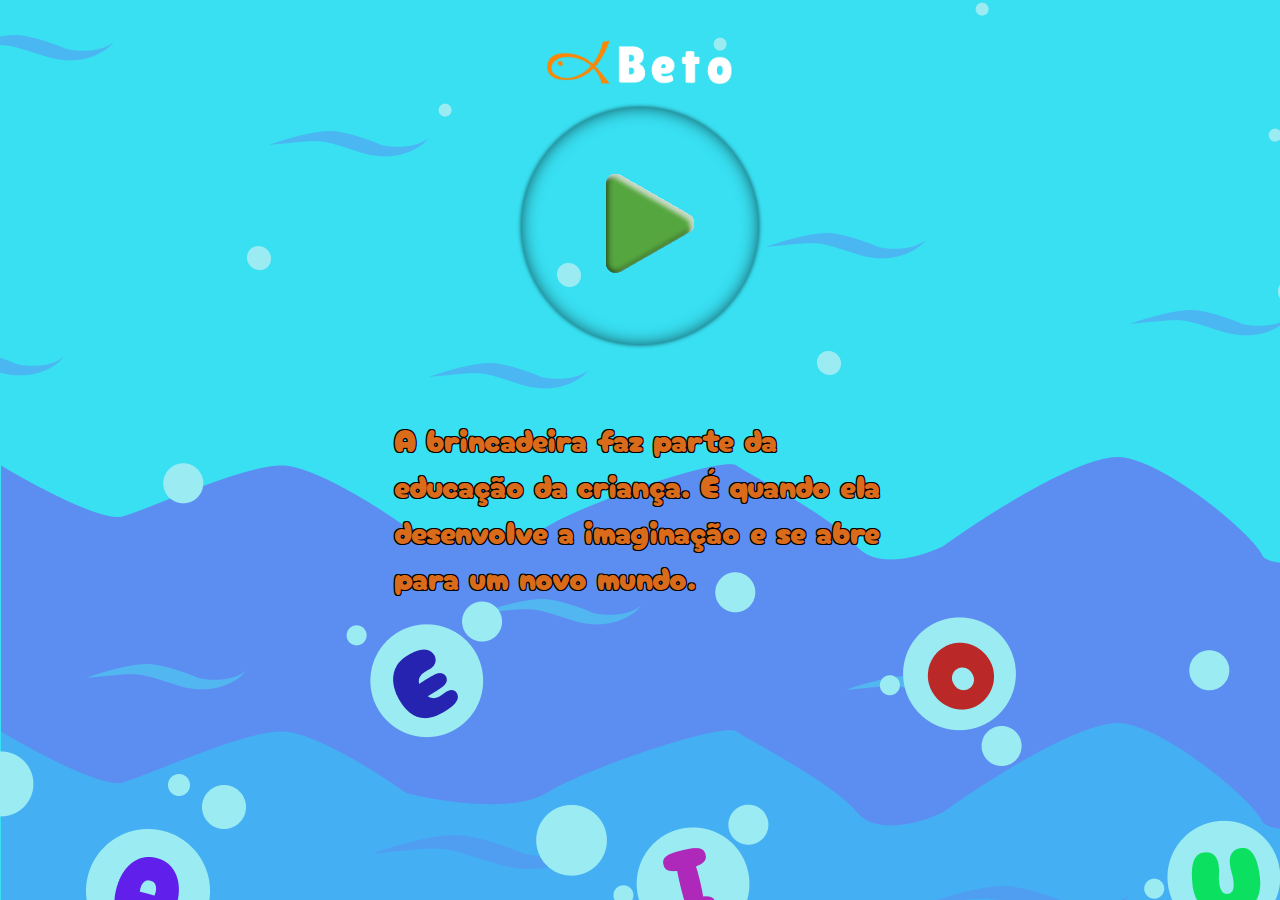
<file: index.html>
<!DOCTYPE html>
<html lang="pt-br">
    <head>
        <meta charset="UTF-8">
        <meta name="viewport" content="width=device-width, initial-scale=1.0">
        <link rel="stylesheet" href="css/style.css">
        <link rel="shortcut icon" href="/img/favicon.svg" type="image/x-icon" />
        <title>AlfaBeto</title>
    </head>
    <body>
        
        <div class="container">
            <div class="wrap_container">

                <img src="./img/logo.png" alt="" class="logo">

                <button class="start_button blob_efect" onclick="window.location.href = 'login.html'">
                    <img src="./img/Polygon 1.svg" alt="">
                </button>

                <p class="intro_message text_shadow" id="intro_message">
                    A brincadeira faz parte da educação da criança. É quando ela desenvolve a imaginação e se abre para um novo mundo.
                </p>

            </div>
        </div>

       <script src="js/script.js"></script>
    </body>
</html>
</file>
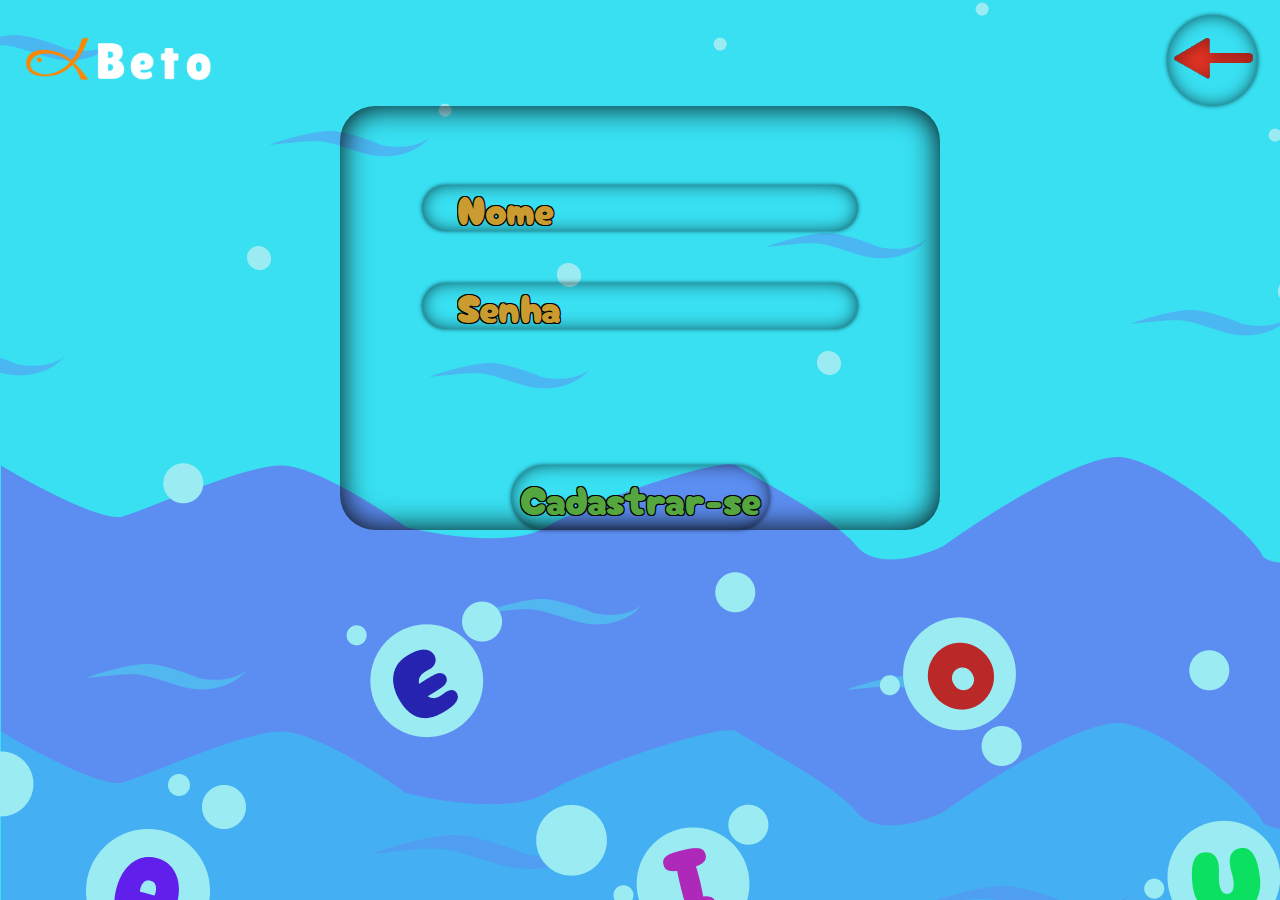
<file: cadastrar.html>
<!DOCTYPE html>
<html lang="pt-br">
    <head>
        <meta charset="UTF-8">
        <meta name="viewport" content="width=device-width, initial-scale=1.0">
        <link rel="shortcut icon" href="/img/favicon.svg" type="image/x-icon" />
        <link rel="stylesheet" href="css/style.css">
        <title>Login</title>
    </head>
    <body>
        <div class="container">
            <menu class="menu_incial">
                <img src="./img/logo.png" alt="" class="logo">

                <button class="back_button blob_efect" onclick="window.location.href = 'index.html'">
                    <img src="./img/seta.svg" alt="">
                </button>

            </menu>

            <div class="wrapper_login">

                <input type="text" name="txt_nome" id="" class=" txt_log blob_efect text_shadow" placeholder="Nome">

                <input type="password" name="txt_senha" id="" class="txt_pwd blob_efect text_shadow" placeholder="Senha">

                <button class="btn_cadastrar blob_efect text_shadow" onclick="window.location.href = 'login.html'">Cadastrar-se</button> 
            </div>
        </div>
    </body>
</html>
</file>
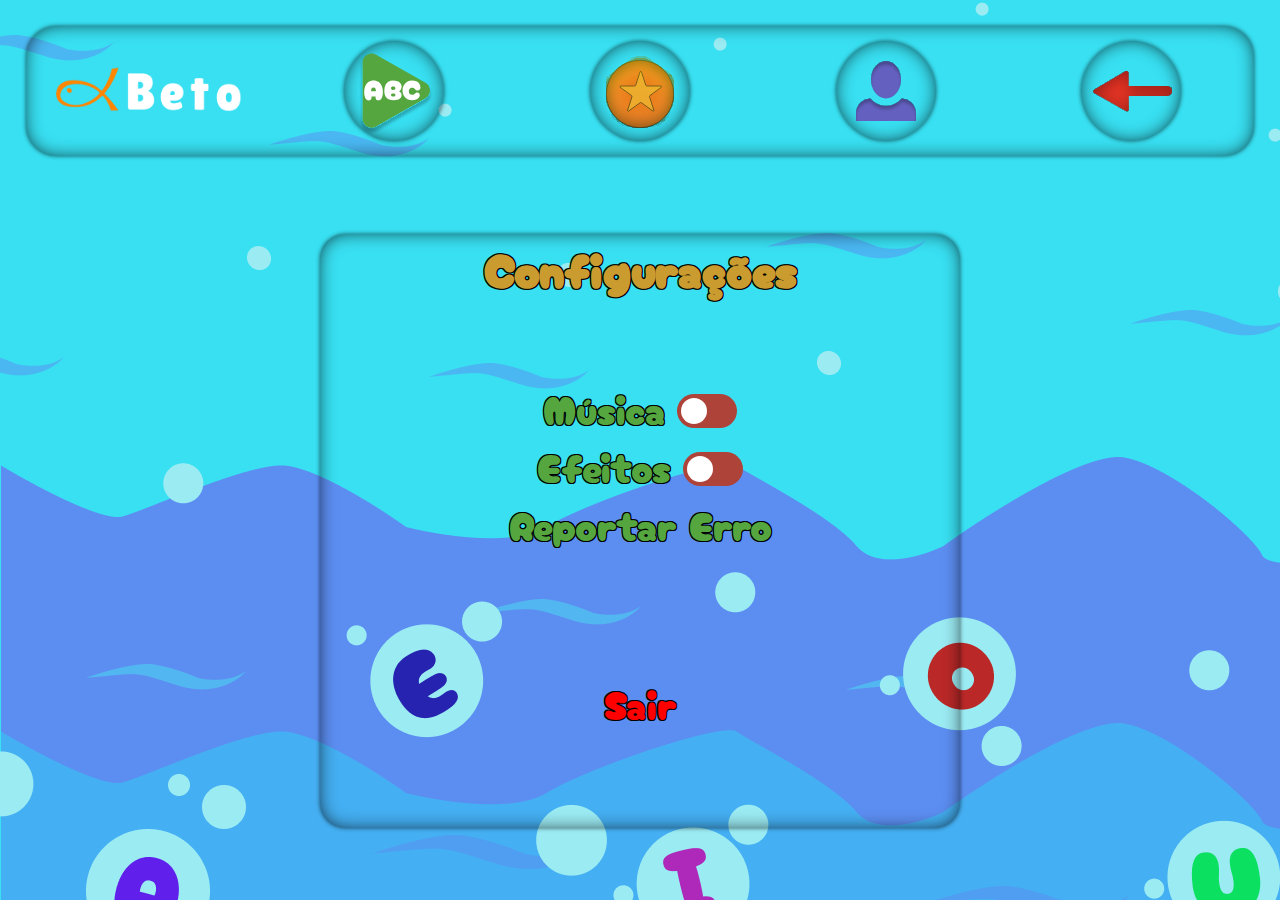
<file: configuracao.html>
<!DOCTYPE html>
<html lang="pt-br">
    <head>
        <meta charset="UTF-8">
        <meta name="viewport" content="width=device-width, initial-scale=1.0">
        <link rel="shortcut icon" href="/img/favicon.svg" type="image/x-icon" />
            <link rel="stylesheet" href="css/style.css">
        <title>Document</title>
    </head>
    <body>
        <div class="container">
            <menu class="main_menu blob_efect">
                <nav>
                    
                    <ul>
                        <li>
                            <a href="index.html" style="box-shadow: none;">
                                <img src="./img/logo.png" alt="" class="logo">
                            </a>
                        </li>

                        <li>
                            <a href="main.html" class="blob_efect">
                                <img src="./img/play.svg" alt="" class="play">
                            </a>
                        </li>

                        <li>
                            <a href="#" class="blob_efect">
                                <img src="./img/MEDALHA.svg" alt="">
                            </a>
                        </li>

                        <li>
                            <a href="perfil.html" class="blob_efect">
                                <img src="./img/pessoa.svg
                                " alt="" class="pessoa">
                            </a>
                        </li>

                        <li>
                            <a href="login.html" class="blob_efect"> 
                                <img src="./img/seta.svg" alt="">
                            </a>
                        </li>
                    </ul>
                </nav>
            </menu>

            <div class="wrapper_config blob_efect">
                <h3>Configurações</h3>

                <span>
                    Música
                    <label class="switch">
                        <input type="checkbox">
                        <span class="slider round"></span>
                    </label>
                </span>

                <span>
                    Efeitos
                    <label class="switch">
                        <input type="checkbox">
                        <span class="slider round"></span>
                    </label>
                </span>
                
                <a href="" style="margin-bottom: 121px;">Reportar Erro</a>

                <a href="login.html" style="color: red; margin-bottom: 96px;">Sair</a>

            </div>
        </div>
    </body>
</html>
</file>
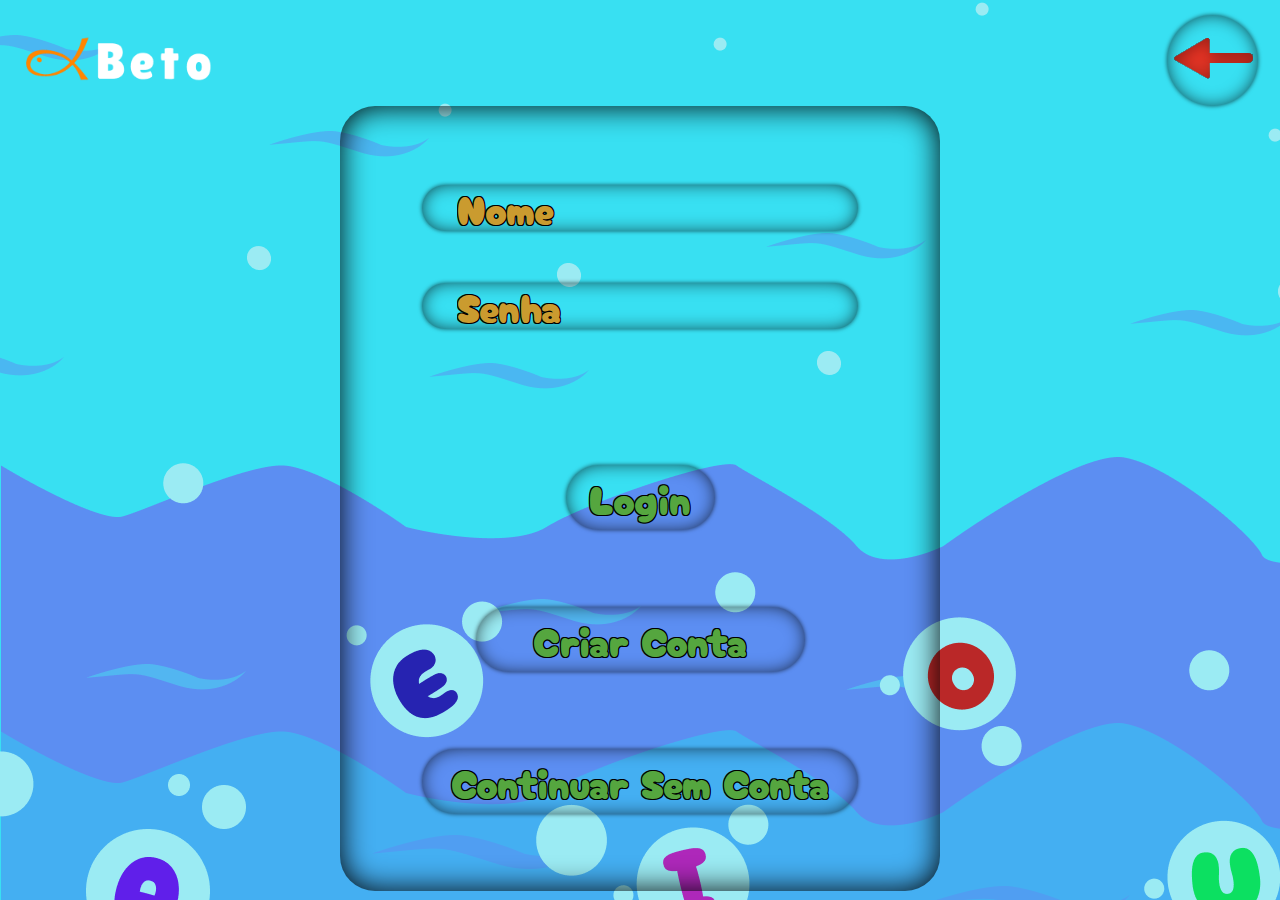
<file: login.html>
<!DOCTYPE html>
<html lang="pt-br">
    <head>
        <meta charset="UTF-8">
        <meta name="viewport" content="width=device-width, initial-scale=1.0">
        <link rel="shortcut icon" href="/img/favicon.svg" type="image/x-icon" />
        <link rel="stylesheet" href="css/style.css">
        <title>Login</title>
    </head>
    <body>
        <div class="container">
            <menu class="menu_incial">
                <img src="./img/logo.png" alt="" class="logo">

                <button class="back_button blob_efect" onclick="window.location.href = 'index.html'">
                    <img src="./img/seta.svg" alt="">
                </button>

            </menu>

            <div class="wrapper_login">

                <input type="text" name="txt_nome" id="" class=" txt_log blob_efect text_shadow" placeholder="Nome">

                <input type="password" name="txt_senha" id="" class="txt_pwd blob_efect text_shadow" placeholder="Senha">

                <button class="btn_login blob_efect text_shadow" onclick="window.location.href = 'main.html'">Login</button>

                <button class="btn_criar blob_efect text_shadow">Criar Conta</button>

                <Button class="btn_continuar blob_efect text_shadow">Continuar Sem Conta</Button>

            </div>
        </div>
    </body>
</html>
</file>
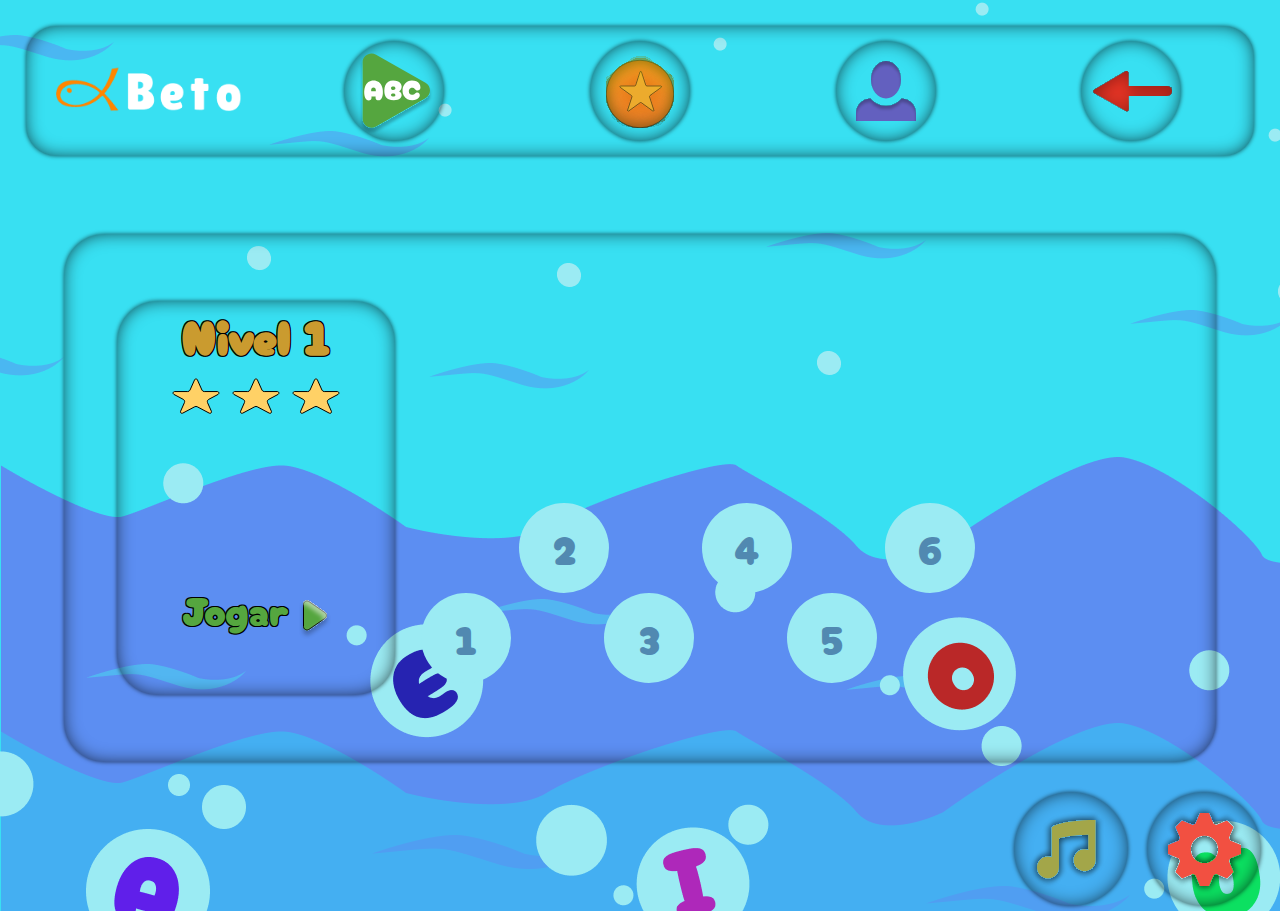
<file: main.html>
<!DOCTYPE html>
<html lang="pt-br">
        <head>
            <meta charset="UTF-8">
            <meta name="viewport" content="width=device-width, initial-scale=1.0">
            <link rel="shortcut icon" href="/img/favicon.svg" type="image/x-icon" />
            <link rel="stylesheet" href="css/style.css">
            <title>Painel Principal</title>
        </head>
        <body>
            <div class="container">
                <menu class="main_menu blob_efect">
                    <nav>
                        
                        <ul>
                            <li>
                                <a href="index.html" style="box-shadow: none;">
                                    <img src="./img/logo.png" alt="" class="logo">
                                </a>
                            </li>

                            <li>
                                <a href="#" class="blob_efect">
                                    <img src="./img/play.svg" alt="" class="play">
                                </a>
                            </li>

                            <li>
                                <a href="ranking.html" class="blob_efect">
                                    <img src="./img/MEDALHA.svg" alt="">
                                </a>
                            </li>

                            <li>
                                <a href="perfil.html" class="blob_efect">
                                    <img src="./img/pessoa.svg
                                    " alt="" class="pessoa">
                                </a>
                            </li>

                            <li>
                                <a href="login.html" class="blob_efect"> 
                                    <img src="./img/seta.svg" alt="">
                                </a>
                            </li>
                        </ul>
                    </nav>
                </menu>

                <div class="wrapper_level_select blob_efect">

                    <div class="box_nivel blob_efect">
                        <h3 class="text_shadow">Nivel 1</h3>
                        <span>
                            <img src="./img/star_level.svg" alt="">
                            <img src="./img/star_level.svg" alt="">
                            <img src="./img/star_level.svg" alt="">
                        </span>
                        <button class="text_shadow">Jogar <img src="./img/play_button.svg" alt=""></button>
                    </div>

                    <div class="box_numbers">

                        <div class="up_row">
                            <button>2</button>
                            <button>4</button>
                            <button>6</button>
                        </div>

                        <div class="down_row">
                            <button>1</button>
                            <button>3</button>
                            <button>5</button>
                        </div>


                    </div>

                </div>

                <div class="wrapper_conf">
                    <ul>

                        <li>
                            <a href="" class="blob_efect"><img src="./img/nota_musical.svg" alt="" style="margin-right: 10px;"></a>
                        </li>

                        <li>
                            <a href="configuracao.html" class="blob_efect"><img src="./img/engrenagem.svg" alt=""></a>
                        </li>

                    </ul>
                </div>

            </div>
        </body>
    </html>
</file>
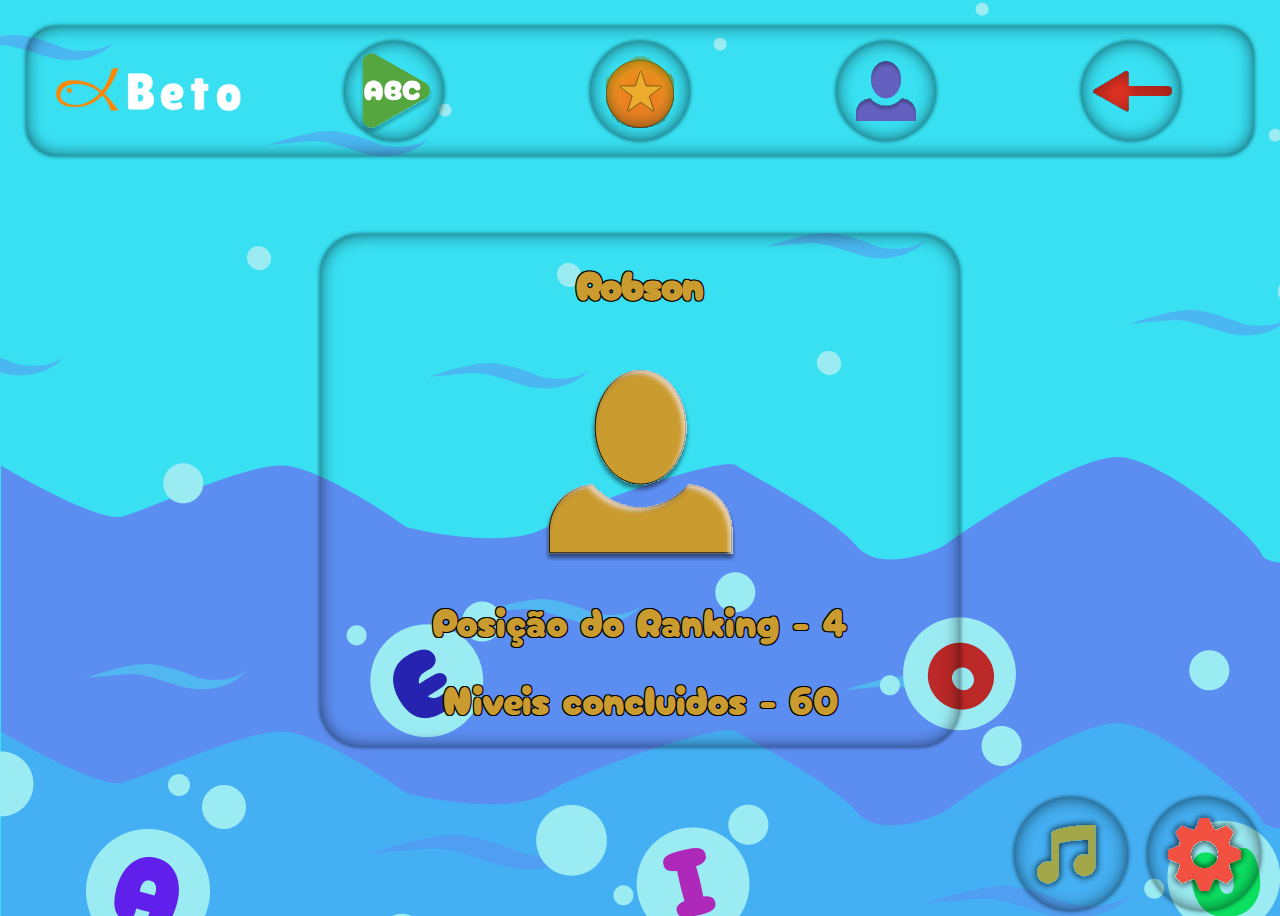
<file: perfil.html>
<!DOCTYPE html>
<html lang="pt-br">
    <head>
        <meta charset="UTF-8">
        <meta name="viewport" content="width=device-width, initial-scale=1.0">
        <link rel="shortcut icon" href="/img/favicon.svg" type="image/x-icon" />
        <link rel="stylesheet" href="css/style.css">
        <title>Perfil</title>
    </head>
    <body>
        <div class="container">
            <menu class="main_menu blob_efect">
                <nav>
                    
                    <ul>
                        <li>
                            <a href="index.html" style="box-shadow: none;">
                                <img src="./img/logo.png" alt="" class="logo">
                            </a>
                        </li>

                        <li>
                            <a href="main.html" class="blob_efect">
                                <img src="./img/play.svg" alt="" class="play">
                            </a>
                        </li>

                        <li>
                            <a href="main.html" class="blob_efect">
                                <img src="./img/MEDALHA.svg" alt="">
                            </a>
                        </li>

                        <li>
                            <a href="#" class="blob_efect">
                                <img src="./img/pessoa.svg
                                " alt="" class="pessoa">
                            </a>
                        </li>

                        <li>
                            <a href="login.html" class="blob_efect"> 
                                <img src="./img/seta.svg" alt="">
                            </a>
                        </li>
                    </ul>
                </nav>
            </menu>

            <div class="wrapper_perfil blob_efect">
                <h3>Robson</h3>

                <img src="./img/perfil.svg" alt="">

                <p>Posição do Ranking - 4</p>

                <p>Niveis concluidos - 60</p>

            </div>
            
            <div class="wrapper_conf">
                <ul>

                    <li>
                        <a href="" class="blob_efect"><img src="./img/nota_musical.svg" alt="" style="margin-right: 10px;"></a>
                    </li>

                    <li>
                        <a href="configuracao.html" class="blob_efect"><img src="./img/engrenagem.svg" alt=""></a>
                    </li>

                </ul>
            </div>

        </div>
    </body>
</html>
</file>
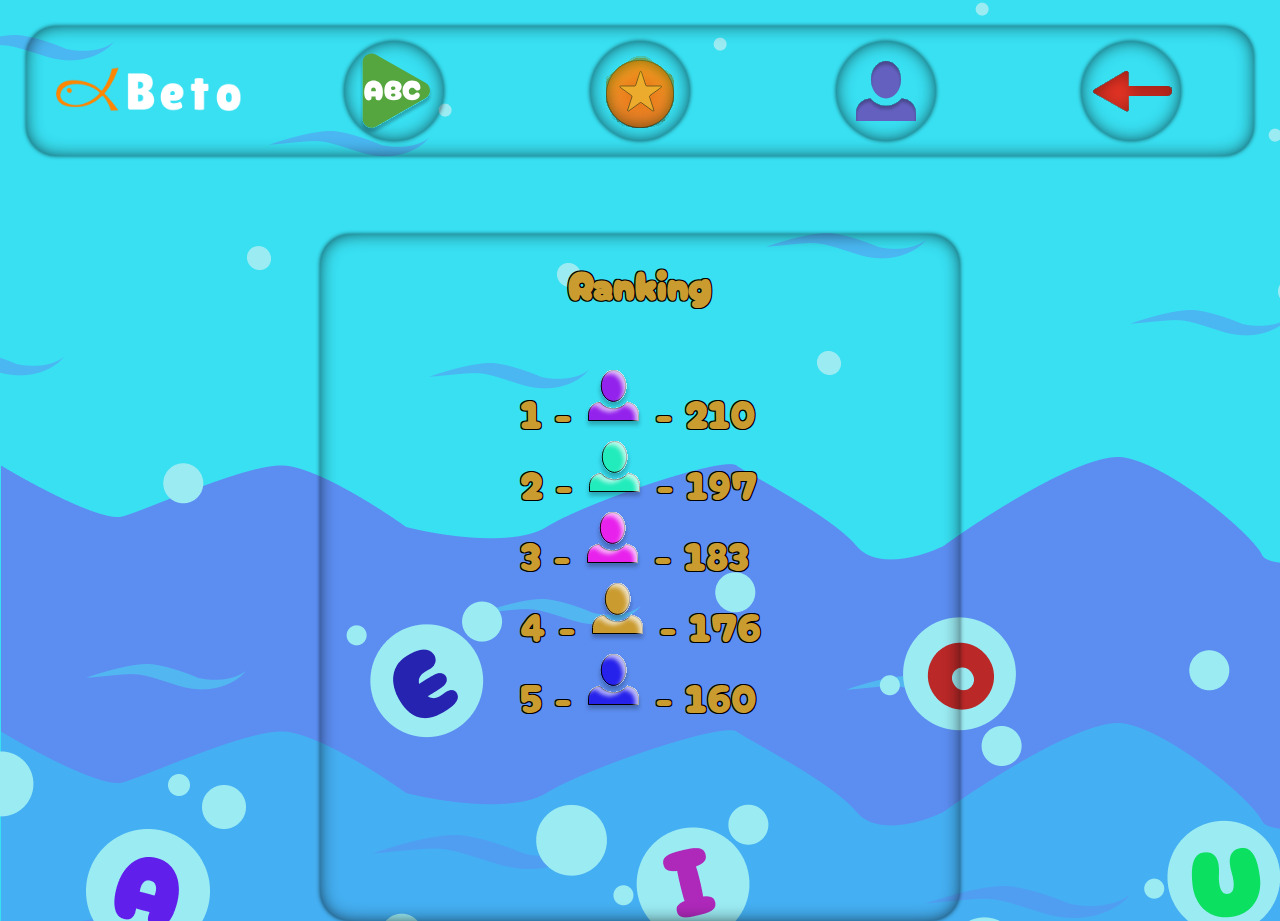
<file: ranking.html>
<!DOCTYPE html>
<html lang="pt-br">
    <head>
        <meta charset="UTF-8">
        <meta name="viewport" content="width=device-width, initial-scale=1.0">
        <link rel="shortcut icon" href="/img/favicon.svg" type="image/x-icon" />
        <link rel="stylesheet" href="css/style.css">
        <title>Ranking</title>
    </head>
    <body>
        <div class="container">
            <menu class="main_menu blob_efect">
                <nav>
                    
                    <ul>
                        <li>
                            <a href="index.html" style="box-shadow: none;">
                                <img src="./img/logo.png" alt="" class="logo">
                            </a>
                        </li>

                        <li>
                            <a href="main.html" class="blob_efect">
                                <img src="./img/play.svg" alt="" class="play">
                            </a>
                        </li>

                        <li>
                            <a href="#" class="blob_efect">
                                <img src="./img/MEDALHA.svg" alt="">
                            </a>
                        </li>

                        <li>
                            <a href="perfil.html" class="blob_efect">
                                <img src="./img/pessoa.svg
                                " alt="" class="pessoa">
                            </a>
                        </li>

                        <li>
                            <a href="login.html" class="blob_efect"> 
                                <img src="./img/seta.svg" alt="">
                            </a>
                        </li>
                    </ul>
                </nav>
            </menu>

            <div class="wrapper_ranking blob_efect">
                <h3 class="text_shadow">Ranking</h3>
                <ul>

                    <li>
                        <span>1</span> - <img src="./img/pessoa_roxo.svg" alt=""> - <span>210</span> 
                    </li>

                    <li>
                        <span>2</span> - <img src="./img/pessoa_azul_claro.svg" alt=""> - <span>197</span> 
                    </li>

                    <li>
                        <span>3</span> - <img src="./img/pessoa_rosa.svg" alt=""> - <span>183</span> 
                    </li>

                    <li>
                        <span>4</span> - <img src="./img/pessoa_amarela.svg" alt=""> - <span>176</span> 
                    </li>

                    <li>
                        <span>5</span> - <img src="./img/pessoa_azul_escuro.svg" alt=""> - <span>160</span> 
                    </li>

                </ul>
            </div>
        </div>
    </body>
</html>
</file>
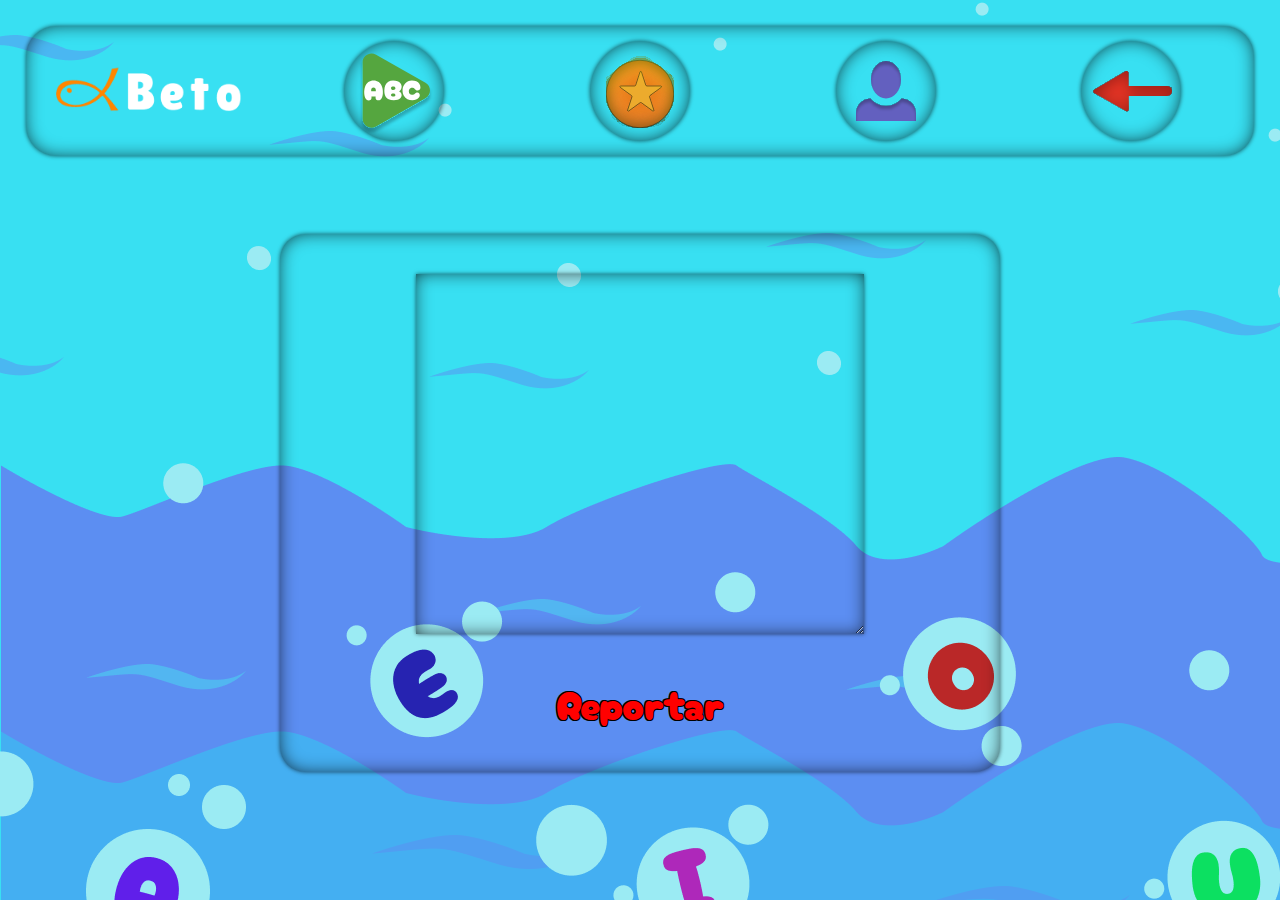
<file: reportar.html>
<!DOCTYPE html>
<html lang="pt-br">
    <head>
        <meta charset="UTF-8">
        <meta name="viewport" content="width=device-width, initial-scale=1.0">
        <link rel="shortcut icon" href="/img/favicon.svg" type="image/x-icon" />
        <link rel="stylesheet" href="css/style.css">
        <title>Reportar</title>
    </head>
    <body>
        <div class="container">
            <menu class="main_menu blob_efect">
                <nav>
                    
                    <ul>
                        <li>
                            <a href="index.html" style="box-shadow: none;">
                                <img src="./img/logo.png" alt="" class="logo">
                            </a>
                        </li>

                        <li>
                            <a href="main.html" class="blob_efect">
                                <img src="./img/play.svg" alt="" class="play">
                            </a>
                        </li>

                        <li>
                            <a href="#" class="blob_efect">
                                <img src="./img/MEDALHA.svg" alt="">
                            </a>
                        </li>

                        <li>
                            <a href="perfil.html" class="blob_efect">
                                <img src="./img/pessoa.svg
                                " alt="" class="pessoa">
                            </a>
                        </li>

                        <li>
                            <a href="login.html" class="blob_efect"> 
                                <img src="./img/seta.svg" alt="">
                            </a>
                        </li>
                    </ul>
                </nav>
            </menu>

            <div class="wrapper_reportar blob_efect">
                <textarea name="" id="" cols="30" rows="10" class="blob_efect">

                </textarea>

                <a href="">Reportar</a>
            </div>
        </div>
    </body>
</html>
</file>
<file: css/style.css>
/* Configurações Gerais do Site */
@font-face {
    font-family: 'Cherry Bomb One';
    src: url('../fonts/Cherry_Bomb_One/CherryBombOne-Regular.ttf') format('truetype');
  }

* {
    padding: 0px;
    margin: 0px;
    font-family: "Cherry Bomb One";
}

body {
    background-image: url("../img/main_background.png");
}

button:hover {
    cursor: pointer;
}

ul {
    list-style: none;
    text-decoration: none;
}

a {
    text-decoration: none;
}

/* ====================================================================*/

/* Classes Gerais */
.blob_efect {
    background: none;
    border: none;
    box-shadow: 0px 0px 4px rgba(0,0,0,0.6), inset 0px 0px 20px -5px #000;
}

.blob_efect a, button{
    background: none;
    border: none;
    box-shadow: 0px 0px 4px rgba(0,0,0,0.6), inset 0px 0px 20px -5px #000;
    border-radius: 400px;
}

.blob_efect a:hover, button:hover {
    box-shadow: -3px 3px 4px rgba(0,0,0,0.6), inset -3px 3px 4px 1px white;
}

.container {
    display: flex;
    flex-direction: column;
}

.logo {
    width: 194px;
}

.wrapper_conf {
    align-self: flex-end;
    margin-bottom: 5px;
}

.wrapper_conf ul {
    display: flex;
    align-items: center;
}

.wrapper_conf ul li {
    margin-right: 19px;
}

.wrapper_conf ul li a {
    display: flex;
    align-items: center;
    justify-content: center;
    border-radius: 400px;
    width: 114px;
    height: 114px;
}

.wrapper_conf ul li a:hover {
    box-shadow: -3px 3px 4px rgba(0,0,0,0.6), inset -3px 3px 4px 1px white;
}

/* ===================================================================== */

.wrap_container {
    display: flex;
    flex-direction: column;
    margin-top: 35px;
    align-items: center;
}


.start_button {
    width: 238px;
    height: 238px;
    
    border-radius: 300px;
    background: none;
    border: none;
    /* box-shadow: -5px 5px 2px rgba(0,0,0,0.6), inset -6px 6px 6px white; */
    /* box-shadow: 5px 5px 2px rgba(0,0,0,0.6), inset 6px 6px 6px white; */
    box-sizing: border-box;

    margin-bottom: 70px;
    margin-top: 14px;

    animation-duration: 2s;
    animation-name: blob_rotation;
    animation-iteration-count: infinite;
    animation-direction: alternate;

}

.start_button img {
    margin: auto;
    margin-left: 20px;
}

.start_button:hover {
    cursor: pointer;
}

.start_text {
    color: #DA6B1A;
    font-size: 36px;
    /* offset-x | offset-y | blur-radius | color */
}

.intro_message {
    font-size: 32px;
    width: 492px;
    color: #DA6B1A;
    transition: all, 5s;
}

.intro_message:hover {
    cursor: pointer;
}

.fade_out {
    opacity: 0;
}

.fade_in {
    opacity: 100;
}

.text_shadow {
    text-shadow:
    -1px -1px 0 #000, /* Sombra superior esquerda (cor do contorno) */
     1px -1px 0 #000, /* Sombra superior direita (cor do contorno) */
    -1px  1px 0 #000, /* Sombra inferior esquerda (cor do contorno) */
     1px  1px 0 #000; /* Sombra inferior direita (cor do contorno) */
}

@keyframes blob_rotation {
    from {
        box-shadow: -5px 5px 2px rgba(0,0,0,0.6), inset -6px 6px 6px white;
    }

    to {
        box-shadow: 5px 5px 2px rgba(0,0,0,0.6), inset 6px 6px 6px white;
    }
}


/* ===================================================================== */

/* Tela de Login */

.menu_incial {
    display: flex;
    align-items: center;
    justify-content: space-between;
    margin-top: 15px;
    padding: 0px 22px 0 22px;
}


.back_button{
    width: 91px;
    height: 91px;
    border-radius: 400px;
    border: none;
    background: none;
}

.back_button:hover{
    cursor: pointer;
}

.wrapper_login {
    width: 600px;
    border: none;
    margin: auto;
    border-radius: 35px;
    box-shadow: inset 0px 0px 30px 0px #000;
    display: flex;
    flex-direction: column;
    align-items: center;
    padding-top: 79px;
    
}

.wrapper_login input {
    width: 436px;
    height: 46px;
    border-radius: 40px;
    font-size: 40px;
    color: #CA9B2F;
    padding-left: 35px;
    box-sizing: border-box;
}

.wrapper_login input::placeholder {
    color: #CA9B2F;
}

.wrapper_login button {
    height: 65px;
    border-radius: 40px;
    font-size: 40px;
    color: #55A63F;

}

.txt_log{
    margin-bottom: 52px;
}

.txt_pwd {
    margin-bottom: 136px;
}

.btn_login {
    width: 149px;
    margin-bottom: 77px;
}

.btn_criar {
    width: 329px;
    margin-bottom: 77px;
}

.btn_continuar {
    width: 436px;
    margin-bottom: 77px;
}



/* ==================================================================================== */

/* Main */


.main_menu {
    border-radius: 30px;
    margin: 26px;
    padding: 15px 0px;
    margin-bottom: 78px;
}

.main_menu nav ul {
    display: flex;
    align-items: center;
    justify-content: space-around;
}

.main_menu nav ul li a {
    display: flex;
    align-items: center;
    justify-content: center;
    width: 100px;
    height: 100px;
}

.pessoa {
    width: 60px;
}

.play {
    width: 80px;
    margin-left: 10px;
}

.wrapper_level_select {
    margin: 0 auto;
    width: 90vw;
    height: 528px;
    border-radius: 40px;
    display: flex;
    align-items: center;
    margin-bottom: 30px;
}

.box_nivel {
    display: flex;
    flex-direction: column;
    align-items: center;
    font-size: 40px;
    width: 278px;
    height: 394px;
    border-radius: 40px;
    margin-left: 53px;
}

.box_nivel h3 {
    color: #CA9B2F;
}

.box_nivel button {
    box-shadow: none;
    font-size: 40px;
    color: #55A63F;
    display: flex;
    margin-top: 154px;
}

.box_nivel button img {
    margin-top: 20px;
    margin-left: 10px;
}

.box_numbers {
    margin-top: 190px;
}

.up_row {
    margin-left: 124px;
}

.down_row {
    margin-left: 26px;
}

.down_row button:hover, .up_row button:hover {
    box-shadow: -3px 3px 4px rgba(0,0,0,0.6), inset -3px 3px 4px 1px white;
    text-shadow:
    -1px -1px 0 #000, /* Sombra superior esquerda (cor do contorno) */
     1px -1px 0 #000, /* Sombra superior direita (cor do contorno) */
    -1px  1px 0 #000, /* Sombra inferior esquerda (cor do contorno) */
     1px  1px 0 #000; /* Sombra inferior direita (cor do contorno) */
}

.down_row button, .up_row button{
    box-shadow: none;
    width: 90px;
    height: 90px;
    background-color: #9BEBF3;
    color: #5189B1;
    font-size: 40px;
    margin-right: 88px;
}

/* ========================================================================================= */

/* Ranking */

.wrapper_ranking {
    width: 50vw;
    height: 687px;
    margin: 0 auto;
    border-radius: 30px;
    display: flex;
    flex-direction: column;
    align-items: center;
}

.wrapper_ranking h3 {
    font-size: 40px;
    color: #CA9B2F;
    margin-bottom: 58px;
    margin-top: 20px;
}

.wrapper_ranking ul li {
    font-size: 40px;
    color: #CA9B2F;
    text-shadow:
    -1px -1px 0 #000, /* Sombra superior esquerda (cor do contorno) */
     1px -1px 0 #000, /* Sombra superior direita (cor do contorno) */
    -1px  1px 0 #000, /* Sombra inferior esquerda (cor do contorno) */
     1px  1px 0 #000; /* Sombra inferior direita (cor do contorno) */
}

/* ======================================================================================= */

/* Pefil */

.wrapper_perfil {
    display: flex;
    flex-direction: column;
    align-items: center;
    width: 50vw;
    margin: 0 auto;
    border-radius: 40px;
    font-size: 25px;
    margin-bottom: 50px;
}

.wrapper_perfil h3 {
    font-size: 40px;
    color: #CA9B2F;
    margin-bottom: 58px;
    margin-top: 20px;
    text-shadow:
    -1px -1px 0 #000, /* Sombra superior esquerda (cor do contorno) */
     1px -1px 0 #000, /* Sombra superior direita (cor do contorno) */
    -1px  1px 0 #000, /* Sombra inferior esquerda (cor do contorno) */
     1px  1px 0 #000; /* Sombra inferior direita (cor do contorno) */
}

.wrapper_perfil img {
    width: 191px;
    margin-bottom: 30px;
}

.wrapper_perfil p {
    font-size: 40px;
    color: #CA9B2F;
    margin-bottom: 20px;
    text-shadow:
    -1px -1px 0 #000, /* Sombra superior esquerda (cor do contorno) */
     1px -1px 0 #000, /* Sombra superior direita (cor do contorno) */
    -1px  1px 0 #000, /* Sombra inferior esquerda (cor do contorno) */
     1px  1px 0 #000; /* Sombra inferior direita (cor do contorno) */
}

/* ====================================================================== */

/* Configuração */


.wrapper_config {
    width: 50vw;
    margin: 0 auto;
    display: flex;
    align-items: center;
    justify-content: center;
    flex-direction: column;
    border-radius: 25px;
    margin-bottom: 40px;
    font-size: 40px;
    color: #55A63F;
    text-shadow:
    -1px -1px 0 #000, /* Sombra superior esquerda (cor do contorno) */
     1px -1px 0 #000, /* Sombra superior direita (cor do contorno) */
    -1px  1px 0 #000, /* Sombra inferior esquerda (cor do contorno) */
     1px  1px 0 #000; /* Sombra inferior direita (cor do contorno) */
}

.wrapper_config h3 {
    color: #CA9B2F;
    margin-bottom: 78px;
}

.wrapper_config a {
    box-shadow: none;
    color: #55A63F;
    transition: 2s all;
}

.wrapper_config a:hover {
    box-shadow: none;
    font-size: 50px;
}

/* The switch - the box around the slider */
.switch {
    position: relative;
    display: inline-block;
    width: 60px;
    height: 34px;
    top: 15px;
  }
  
  /* Hide default HTML checkbox */
  .switch input {
    opacity: 0;
    width: 0;
    height: 0;
  }
  
  /* The slider */
  .slider {
    position: absolute;
    cursor: pointer;
    top: 0;
    left: 0;
    right: 0;
    bottom: 0;
    background-color: #ae4339;
    -webkit-transition: .4s;
    transition: .4s;
  }
  
  .slider:before {
    position: absolute;
    content: "";
    height: 26px;
    width: 26px;
    left: 4px;
    bottom: 4px;
    background-color: #fff;
    -webkit-transition: .4s;
    transition: .4s;
  }
  
  input:checked + .slider {
    background-color: #55A63F;
  }
  
  input:focus + .slider {
    box-shadow: 0 0 1px #87c982;
  }
  
  input:checked + .slider:before {
    -webkit-transform: translateX(26px);
    -ms-transform: translateX(26px);
    transform: translateX(26px);
  }
  
  /* Rounded sliders */
  .slider.round {
    border-radius: 34px;
  }
  
  .slider.round:before {
    border-radius: 50%;
  }

  .btn_cadastrar {
    padding: 9px;
    display: flex;
    align-items: center;
    justify-content: center;
  }

  /* ===================================================================== */

  /* Reportar */

.wrapper_reportar {
    width: 50vw;
    margin: 0 auto;
    border-radius: 25px;
    padding: 40px;
    display: flex;
    align-items: center;
    justify-content: center;
    flex-direction: column;

    margin-bottom: 40px;
}

.wrapper_reportar textarea {
    width: 70%;
    font-size: 25px;
    color: #CA9B2F;
    text-shadow:
    -1px -1px 0 #000, /* Sombra superior esquerda (cor do contorno) */
     1px -1px 0 #000, /* Sombra superior direita (cor do contorno) */
    -1px  1px 0 #000, /* Sombra inferior esquerda (cor do contorno) */
     1px  1px 0 #000; /* Sombra inferior direita (cor do contorno) */
}

.wrapper_reportar a {
    transition: all 2s;
    font-size: 40px;
    margin-top: 40px;
    box-shadow: none;
    color: red;
    text-shadow:
    -1px -1px 0 #000, /* Sombra superior esquerda (cor do contorno) */
     1px -1px 0 #000, /* Sombra superior direita (cor do contorno) */
    -1px  1px 0 #000, /* Sombra inferior esquerda (cor do contorno) */
     1px  1px 0 #000; /* Sombra inferior direita (cor do contorno) */
}

.wrapper_reportar a:hover {
    box-shadow: none;
    font-size: 50px;
}
</file>
